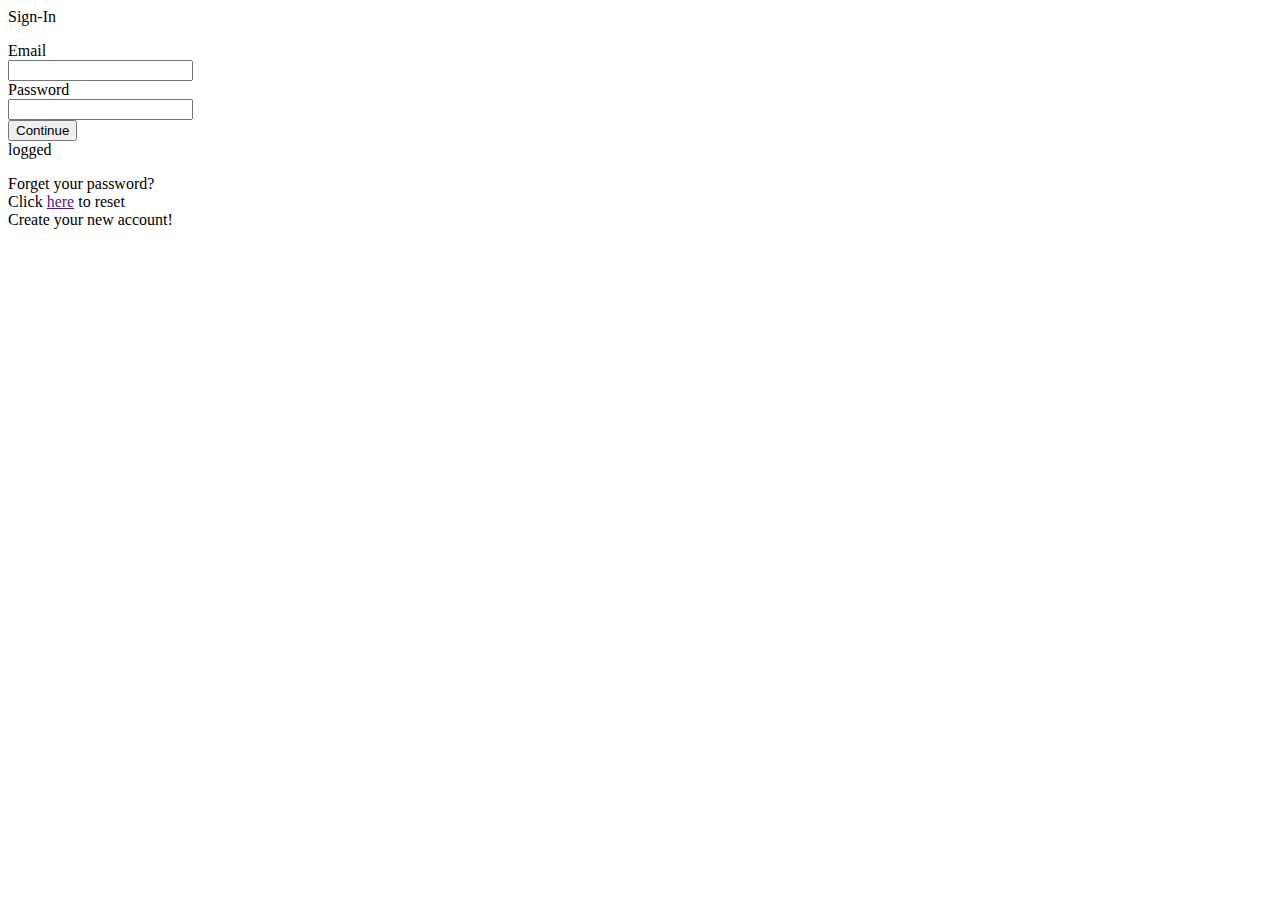
<file: src/app/components/login/login.component.html>
<body>
  <div class="login-page">
  <div class="login-container">
    <p>Sign-In</p>
    <form>
      Email
      <br><input name="username" type="text" required
                 [(ngModel)]="user.email"><br>
      Password
      <br><input name="password" type="password" required
                 [(ngModel)]="user.password"><br>
      <button (click)="loginUser()">Continue</button>
      <div *ngIf="logged">
        logged
      </div>
    </form>
    <div class="password-reminder">
      Forget your password?<br>Click <a href="">here</a> to reset
    </div>
  </div>
  <div class="new-account">
    Create your new account!
  </div>
  </div>
</body>
</file>
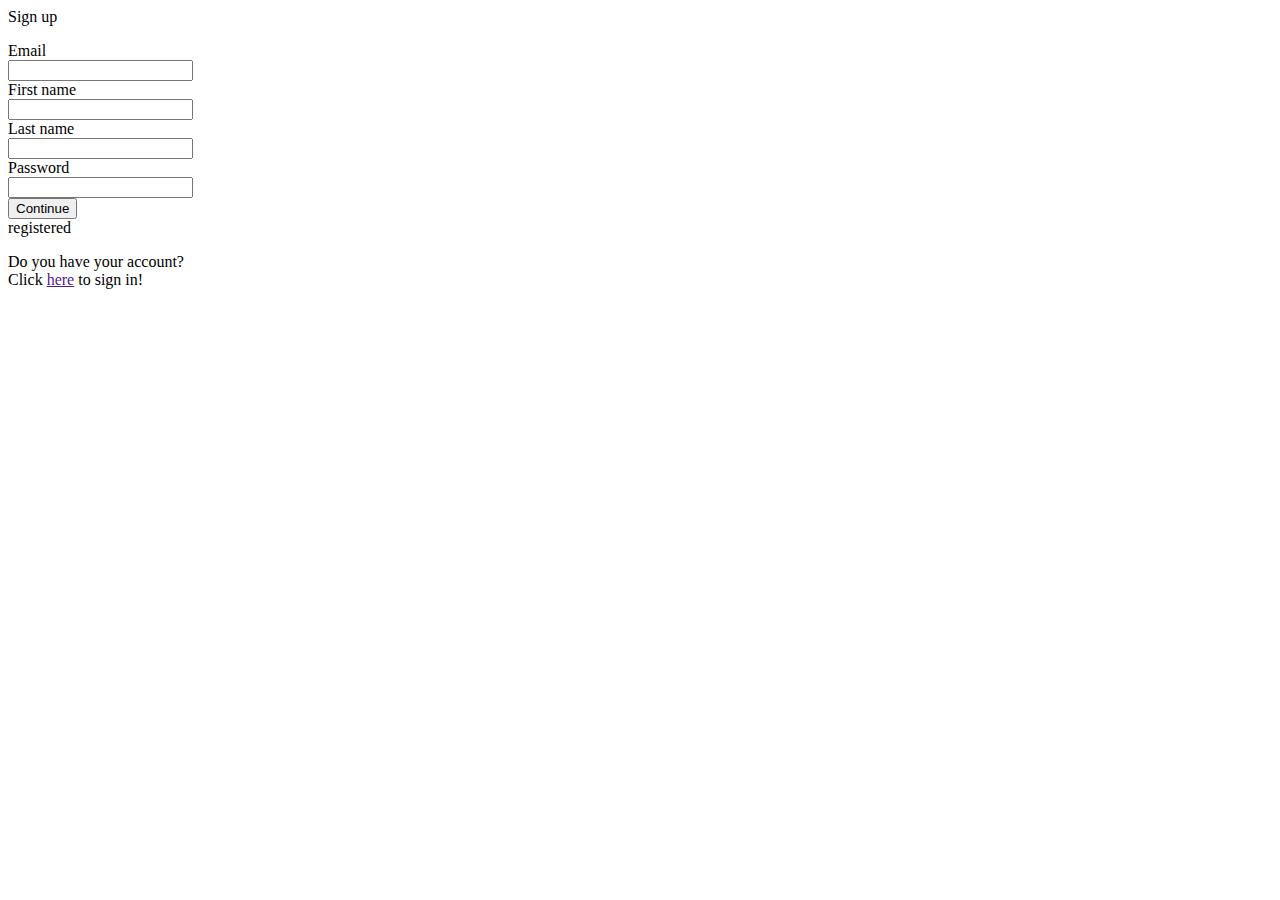
<file: src/app/components/register/register.component.html>
<body>
<div class="login-page">
  <div class="login-container">
    <p>Sign up</p>
    <form>
      Email
      <br><input name="email" type="text" required
                 [(ngModel)]="user.email"><br>
      First name
      <br><input name="firstname" type="text" required
                 [(ngModel)]="user.firstName"><br>
      Last name
      <br><input name="lastname" type="text" required
                 [(ngModel)]="user.lastName"><br>
      Password
      <br><input name="lastname" type="text" required
                 [(ngModel)]="user.password"><br>
      <button class="btn btn-register" (click)="saveUser()">Continue</button>
      <div *ngIf="registered">
        registered
      </div>
    </form>
    <div class="password-reminder">
      Do you have your account?<br>Click <a href="">here</a> to sign in!
    </div>
  </div>
</div>
</body>
</file>
